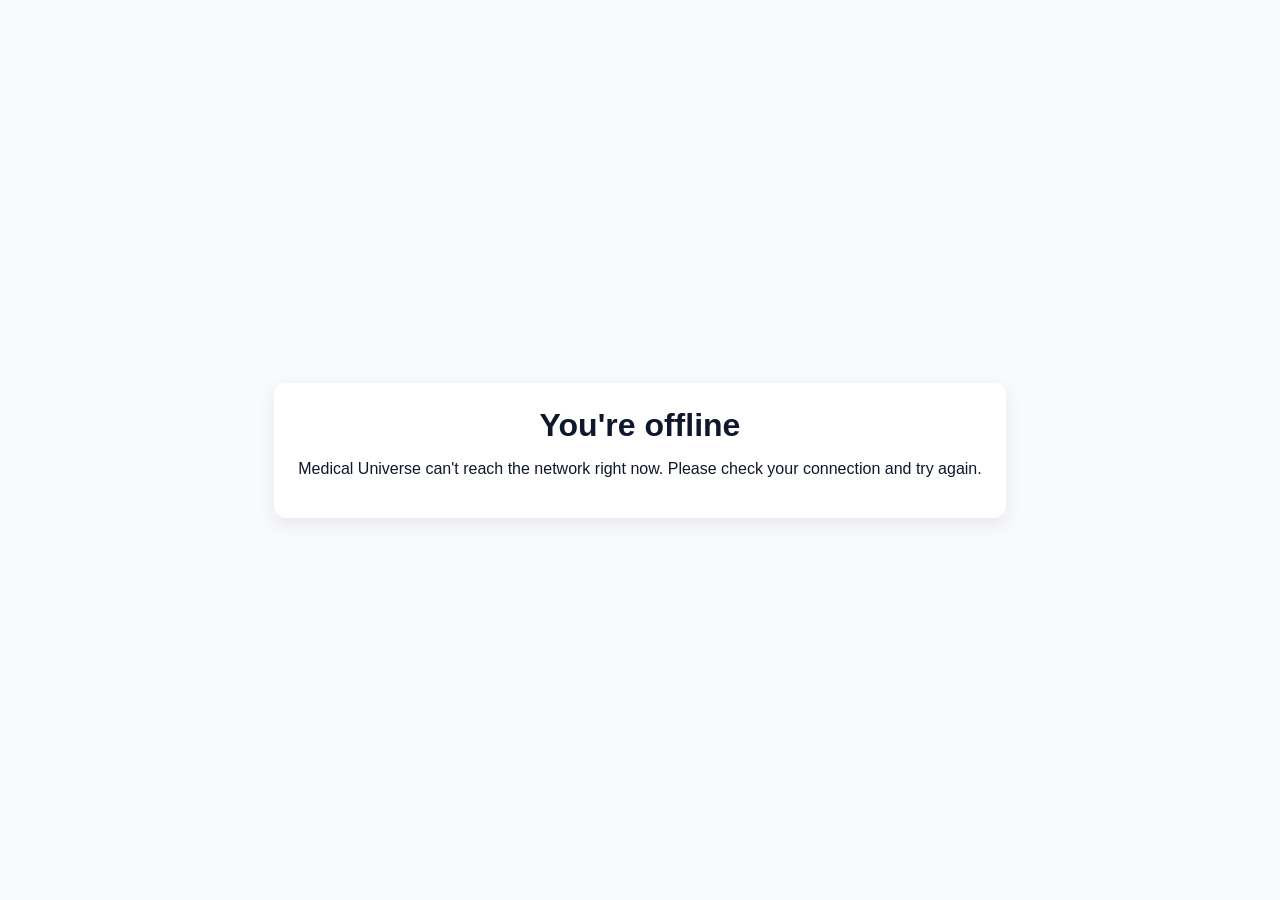
<file: public/offline.html>
<!doctype html>
<html lang="en">
  <head>
    <meta charset="utf-8" />
    <meta name="viewport" content="width=device-width, initial-scale=1" />
    <title>Offline - Medical Universe</title>
    <style>
      body { font-family: Arial, sans-serif; display:flex; align-items:center; justify-content:center; height:100vh; margin:0; background:#f8fafc; color:#0f172a }
      .card { text-align:center; padding:24px; border-radius:12px; background:white; box-shadow:0 6px 18px rgba(2,6,23,0.08) }
      h1 { margin:0 0 8px }
    </style>
  </head>
  <body>
    <div class="card">
      <h1>You're offline</h1>
      <p>Medical Universe can't reach the network right now. Please check your connection and try again.</p>
    </div>
  </body>
</html>
</file>
